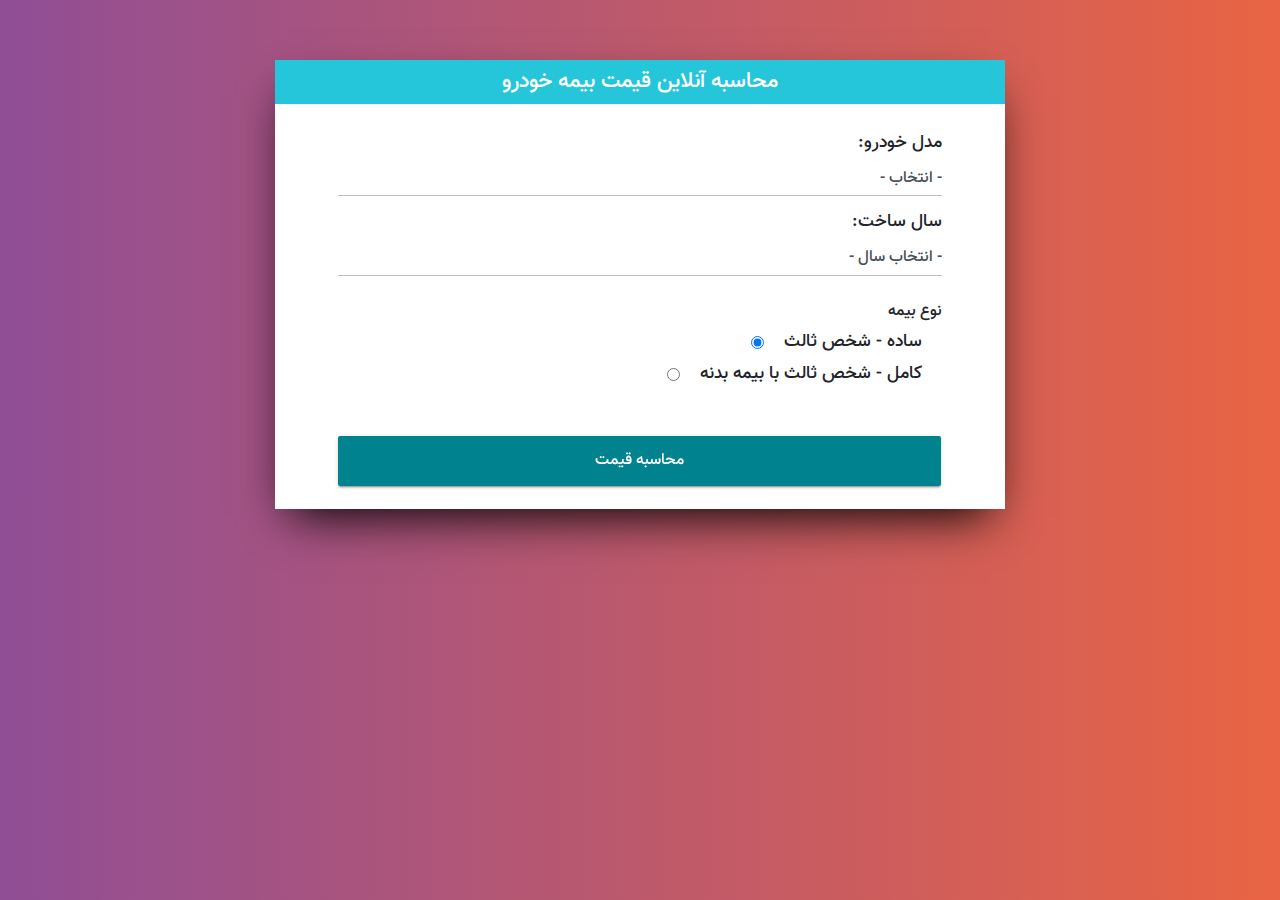
<file: index.html>
<!DOCTYPE html>
<html lang="en">

<head>
  <!-- Required meta tags -->
  <meta charset="utf-8">
  <meta name="viewport" content="width=device-width, initial-scale=1, shrink-to-fit=no">

  <!-- Material Design for Bootstrap fonts and icons -->
  <link rel="stylesheet" href="https://fonts.googleapis.com/css?family=Roboto:300,400,500,700|Material+Icons">

  <!-- Material Design for Bootstrap CSS -->
  <link rel="stylesheet" href="css/bootstrap-material-design.min.css"
    integrity="sha384-R80DC0KVBO4GSTw+wZ5x2zn2pu4POSErBkf8/fSFhPXHxvHJydT0CSgAP2Yo2r4I" crossorigin="anonymous">
  <link rel="stylesheet" href="css/custom.css">
  <title>محاسبه آنلاین قیمت بیمه خودرو</title>
</head>

<body>
  <div class="container">
    <div class="row">
      <div class="col col-md-8 mr-md-auto ml-md-auto">
        <div id="content">
          <header>
            <h1 class="text-center">محاسبه آنلاین قیمت بیمه خودرو</h1>
          </header>
          <div class="row content-form">
            <div class="col col-md-10 mr-md-auto ml-md-auto">
              <form action="#" id="request-quote">

                <div class="form-group">
                  <label class="full-width" for="make">مدل خودرو:</label>
                  <select class="form-control" id="make">
                    <option value="">- انتخاب -</option>
                    <option value="1">پراید</option>
                    <option value="2">اپتیما</option>
                    <option value="3">پورشه</option>
                  </select>
                </div>
                <div class="form-group">
                  <label class="full-width" for="year">سال ساخت:</label>
                  <select class="form-control" id="year"></select>
                </div>
                <fieldset class="form-group">
                  <div class="row">
                    <legend class="col-form-legend full-width col-12">نوع بیمه</legend>

                    <div dir="rtl" class="col-12 full-width">
                      <div class="form-check padding-right">
                        <label class="form-check-label">
                          ساده - شخص ثالث
                        </label>
                        <input class="form-check-input" type="radio" name="level" value="basic" checked>
                      </div>
                      <div class="form-check padding-right">
                        <label class="form-check-label">
                          کامل - شخص ثالث با بیمه بدنه
                        </label>
                        <input class="form-check-input" type="radio" name="level" value="complete">
                      </div>
                    </div>
                  </div>
                </fieldset>

                <div id="loading">
                  <img src="img/spinner.gif">
                </div>
                <div id="result"></div>
                <div class="form-group">
                  <button type="submit" class="btn btn-raised btn-primary">محاسبه قیمت
                  </button>
                </div>
              </form>
            </div>
          </div>
        </div> <!--#content-->
      </div>
    </div>
  </div>

  <!-- <script src="https://code.jquery.com/jquery-3.2.1.slim.min.js" integrity="sha384-KJ3o2DKtIkvYIK3UENzmM7KCkRr/rE9/Qpg6aAZGJwFDMVNA/GpGFF93hXpG5KkN" crossorigin="anonymous"></script>
    <script src="https://unpkg.com/popper.js@1.12.6/dist/umd/popper.js" integrity="sha384-fA23ZRQ3G/J53mElWqVJEGJzU0sTs+SvzG8fXVWP+kJQ1lwFAOkcUOysnlKJC33U" crossorigin="anonymous"></script>
    <script src="js/bootstrap-material-design.js" integrity="sha384-3xciOSDAlaXneEmyOo0ME/2grfpqzhhTcM4cE32Ce9+8DW/04AGoTACzQpphYGYe" crossorigin="anonymous"></script>
    <script>$(document).ready(function() { $('body').bootstrapMaterialDesign(); });</script>
    <script src="js/classes.js"></script> -->
  <script src="js/class.js"></script>
  <script src="js/app.js"></script>
</body>

</html>
</file>
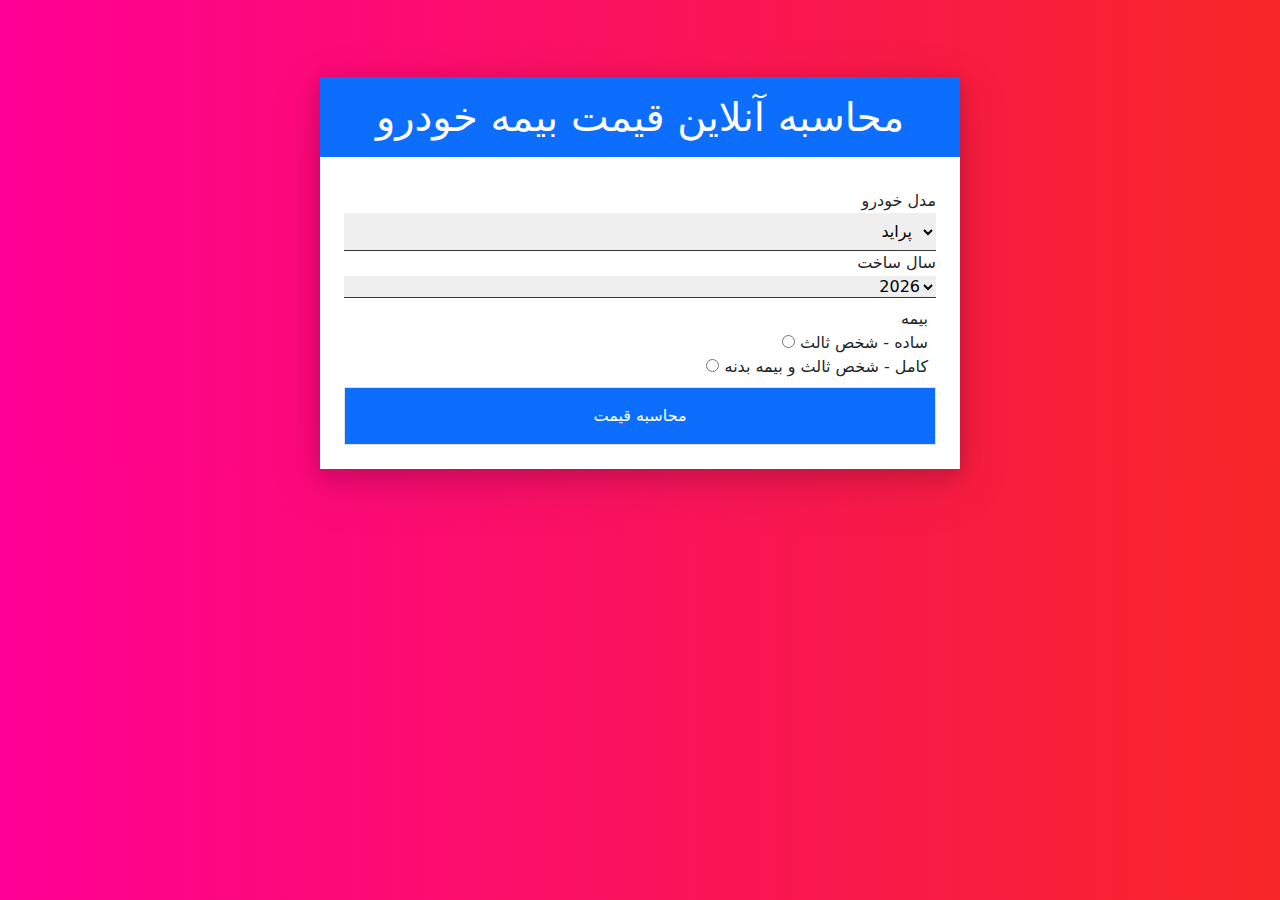
<file: class car insurance/index.html>
<!DOCTYPE html>
<html lang="en">

<head>
    <meta charset="UTF-8">
    <meta name="viewport" content="width=device-width, initial-scale=1.0">
    <title>class-car-insurance</title>

    <link rel="stylesheet" href="bootstrap-5.3.2-dist/css/bootstrap.css">
    <link rel="stylesheet" href="style.css">
</head>

<body>
    <div class="container" id="carInsurance">
        <div class="header">
            <h1 class="p-3 text-bg-primary text-center">محاسبه آنلاین قیمت بیمه خودرو</h1>
        </div>
        <form action="#" class="p-4">
            <div>
                <label for="car">مدل خودرو</label>
                <select name="carName" class="p-2" id="car">
                    <option>پراید</option>
                    <option>پورشه</option>
                    <option>اپتیما</option>
                </select>
            </div>
            <div>
                <label for="carYear">سال ساخت</label>
                <select name="year" id="carYear">
                    <!-- <option value=""></option> -->
                </select>
            </div>
            <div class="p-2">
                <label for="typeIncurance">بیمه</label>
                <div>
                    <input type="radio" name="type" id="typeIncurance" class="typeInput">
                    <span>ساده - شخص ثالث</span>
                </div>
                <div>
                    <input type="radio" name="type" id="typeIncurance" class="typeInput">
                    <span>کامل - شخص ثالث و بیمه بدنه</span>
                </div>
            </div>
            <input type="button" value="محاسبه قیمت" class="text-bg-primary border p-3" id="factor">
        </form>
        <div class="factorPrice text-center"></div>
    </div>



    <script src="app.js"></script>
</body>

</html>
</file>
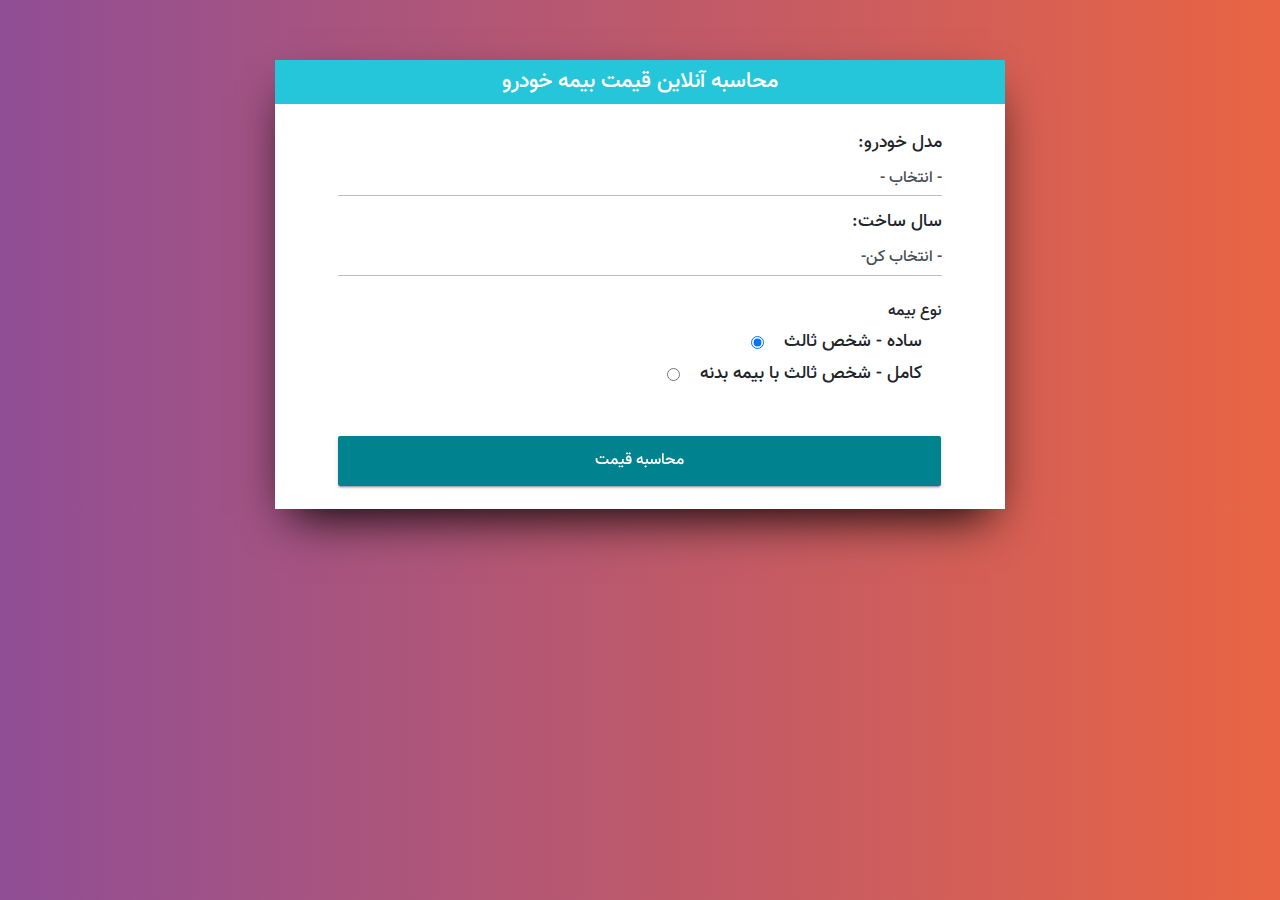
<file: class/index.html>
<!DOCTYPE html>
<html lang="en">

<head>
  <!-- Required meta tags -->
  <meta charset="utf-8">
  <meta name="viewport" content="width=device-width, initial-scale=1, shrink-to-fit=no">

  <!-- Material Design for Bootstrap fonts and icons -->
  <link rel="stylesheet" href="https://fonts.googleapis.com/css?family=Roboto:300,400,500,700|Material+Icons">

  <!-- Material Design for Bootstrap CSS -->
  <link rel="stylesheet" href="css/bootstrap-material-design.min.css"
    integrity="sha384-R80DC0KVBO4GSTw+wZ5x2zn2pu4POSErBkf8/fSFhPXHxvHJydT0CSgAP2Yo2r4I" crossorigin="anonymous">
  <link rel="stylesheet" href="css/custom.css">
  <title>محاسبه آنلاین قیمت بیمه خودرو</title>
</head>

<body>
  <div class="container">
    <div class="row">
      <div class="col col-md-8 mr-md-auto ml-md-auto">
        <div id="content">
          <header>
            <h1 class="text-center">محاسبه آنلاین قیمت بیمه خودرو</h1>
          </header>
          <div class="row content-form">
            <div class="col col-md-10 mr-md-auto ml-md-auto">
              <form action="#" id="request-quote">

                <div class="form-group">
                  <label class="full-width" for="make">مدل خودرو:</label>
                  <select class="form-control" id="make">
                    <option value="">- انتخاب -</option>
                    <option value="1">پراید</option>
                    <option value="2">اپتیما</option>
                    <option value="3">پورشه</option>
                  </select>
                </div>
                <div class="form-group">
                  <label class="full-width" for="year">سال ساخت:</label>
                  <select class="form-control" id="year"></select>
                </div>
                <fieldset class="form-group">
                  <div class="row">
                    <legend class="col-form-legend full-width col-12">نوع بیمه</legend>

                    <div dir="rtl" class="col-12 full-width">
                      <div class="form-check padding-right">
                        <label class="form-check-label">
                          ساده - شخص ثالث
                        </label>
                        <input class="form-check-input" type="radio" name="level" value="basic" checked>
                      </div>
                      <div class="form-check padding-right">
                        <label class="form-check-label">
                          کامل - شخص ثالث با بیمه بدنه
                        </label>
                        <input class="form-check-input" type="radio" name="level" value="complete">
                      </div>
                    </div>
                  </div>
                </fieldset>

                <div id="loading">
                  <img src="img/spinner.gif">
                </div>
                <div id="result"></div>
                <div class="form-group">
                  <button type="submit" class="btn btn-raised btn-primary">محاسبه قیمت
                  </button>
                </div>
              </form>
            </div>
          </div>
        </div> <!--#content-->
      </div>
    </div>
  </div>

  <!-- <script src="https://code.jquery.com/jquery-3.2.1.slim.min.js" integrity="sha384-KJ3o2DKtIkvYIK3UENzmM7KCkRr/rE9/Qpg6aAZGJwFDMVNA/GpGFF93hXpG5KkN" crossorigin="anonymous"></script>
    <script src="https://unpkg.com/popper.js@1.12.6/dist/umd/popper.js" integrity="sha384-fA23ZRQ3G/J53mElWqVJEGJzU0sTs+SvzG8fXVWP+kJQ1lwFAOkcUOysnlKJC33U" crossorigin="anonymous"></script>
    <script src="js/bootstrap-material-design.js" integrity="sha384-3xciOSDAlaXneEmyOo0ME/2grfpqzhhTcM4cE32Ce9+8DW/04AGoTACzQpphYGYe" crossorigin="anonymous"></script>
    <script>$(document).ready(function() { $('body').bootstrapMaterialDesign(); });</script>
    <script src="js/classes.js"></script> -->
  <script src="js/app.js"></script>
</body>

</html>
</file>
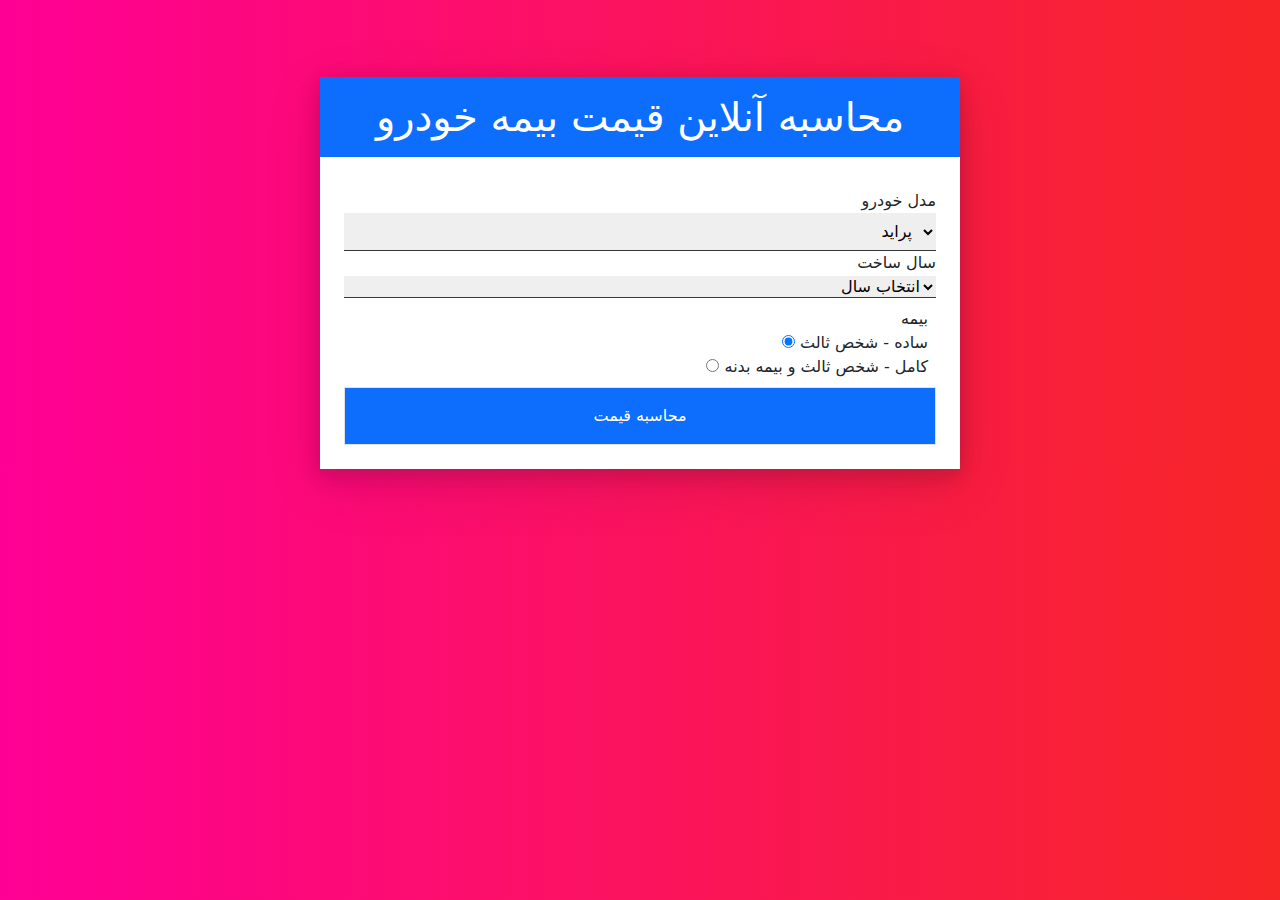
<file: founctional/index.html>
<!DOCTYPE html>
<html lang="en">

<head>
    <meta charset="UTF-8">
    <meta name="viewport" content="width=device-width, initial-scale=1.0">
    <title>class-car-insurance</title>

    <link rel="stylesheet" href="bootstrap-5.3.2-dist/css/bootstrap.css">
    <link rel="stylesheet" href="style.css">
</head>

<body>
    <div class="container" id="carInsurance">
        <div class="header">
            <h1 class="p-3 text-bg-primary text-center">محاسبه آنلاین قیمت بیمه خودرو</h1>
        </div>
        <form action="#" class="p-4" id="form">
            <div>
                <label for="car">مدل خودرو</label>
                <select name="carName" class="p-2" id="car">
                    <option value="1">پراید</option>
                    <option value="2">پورشه</option>
                    <option value="3">اپتیما</option>
                </select>
            </div>
            <div>
                <label for="carYear">سال ساخت</label>
                <select name="year" id="carYear">
                    <!-- <option value=""></option> -->
                </select>
            </div>
            <div class="p-2">
                <label for="typeIncurance">بیمه</label>
                <div>
                    <input type="radio" name="type" id="typeIncurance" class="typeInput" value="base" checked>
                    <span>ساده - شخص ثالث</span>
                </div>
                <div>
                    <input type="radio" name="type" id="typeIncurance" class="typeInput" value="complited">
                    <span>کامل - شخص ثالث و بیمه بدنه</span>
                </div>
            </div>
            <input type="submit" value="محاسبه قیمت" class="text-bg-primary border p-3 w-100" id="factor">
        </form>
        <div class="factorPrice text-center"></div>
    </div>



    <script src="app.js"></script>
</body>

</html>
</file>
<file: css/custom.css>
body {
    background: #e96443;  /* fallback for old browsers */
    background: -webkit-linear-gradient(to right, #904e95, #e96443);  /* Chrome 10-25, Safari 5.1-6 */
    background: linear-gradient(to right, #904e95, #e96443); 
    direction: rtl;
    font-family: vazir-medium;
}
.btn.btn-raised.btn-primary {
    background-color: #00838F!important;
    font-size: 16px;
    width: 100%;
    padding: 15px;
}
header {
    background-color:#26C6DA;
    padding: 10px;
    text-transform: uppercase;
    font-weight: bold;
    color: white;
}
header h1 {
    font-size: 22px;
    margin:0;
}
.error {
    background-color: #FBE9E7;
    border: 1px solid #F4511E;
    padding: 10px;
    margin-bottom: 20px;
    text-align: center;
    color: #F4511E;
}
.error p {
    margin:0;
}
#content {
    margin-top: 60px;
    background-color: white;
    -webkit-box-shadow: 0px 21px 46px -15px rgba(0,0,0,1);
    -moz-box-shadow: 0px 21px 46px -15px rgba(0,0,0,1);
    box-shadow: 0px 21px 46px -15px rgba(0,0,0,1);
}
.content-form {
    margin-top: 30px;
}
#loading img {
    display: none;
    margin: 0 auto;
}
#result  {
    margin-bottom: 40px;
}
#result div {
    border: 1px solid #26C6DA;
    text-align: center;
    padding: 0  0 20px 0;
}
#result div p {
    margin-bottom: 0;
}
#result div p.header {
    background-color: #26C6DA;
    margin-bottom: 10px;
    color:white;
    padding: 10px;
    text-transform: uppercase;
    font-weight: bold;
}

#request-quote{
    direction: rtl;
}

.full-width{
    width: 100%;
    text-align: right;
}

.padding-right{
    padding-right: 20px;
}

label{
    font-size:18px;
    vertical-align: middle;
  }
  
  input[type="radio"]{
    vertical-align: middle;
  }

@font-face {
    font-family: Vazir;
    src: url('Vazir-Bold.eot');
    src: url('Vazir-Bold.eot?#iefix') format('embedded-opentype'),
         url('Vazir-Bold.woff2') format('woff2'),
         url('Vazir-Bold.woff') format('woff'),
         url('Vazir-Bold.ttf') format('truetype');
    font-weight: bold;
    font-style: normal;
}
@font-face {
    font-family: Vazir-bold;
    src: url('Vazir-Black.eot');
    src: url('Vazir-Black.eot?#iefix') format('embedded-opentype'),
         url('Vazir-Black.woff2') format('woff2'),
         url('Vazir-Black.woff') format('woff'),
         url('Vazir-Black.ttf') format('truetype');
    font-weight: 900;
    font-style: normal;
}
@font-face {
    font-family: Vazir-medium;
    src: url('Vazir-Medium.eot');
    src: url('Vazir-Medium.eot?#iefix') format('embedded-opentype'),
         url('Vazir-Medium.woff2') format('woff2'),
         url('Vazir-Medium.woff') format('woff'),
         url('Vazir-Medium.ttf') format('truetype');
    font-weight: 500;
    font-style: normal;
}
@font-face {
    font-family: Vazir;
    src: url('Vazir-Light.eot');
    src: url('Vazir-Light.eot?#iefix') format('embedded-opentype'),
         url('Vazir-Light.woff2') format('woff2'),
         url('Vazir-Light.woff') format('woff'),
         url('Vazir-Light.ttf') format('truetype');
    font-weight: 300;
    font-style: normal;
}
@font-face {
    font-family: Vazir;
    src: url('Vazir-Thin.eot');
    src: url('Vazir-Thin.eot?#iefix') format('embedded-opentype'),
         url('Vazir-Thin.woff2') format('woff2'),
         url('Vazir-Thin.woff') format('woff'),
         url('Vazir-Thin.ttf') format('truetype');
    font-weight: 100;
    font-style: normal;
}
</file>
<file: class car insurance/style.css>
body {
    background: linear-gradient(to right, rgb(255, 0, 149), rgb(247, 38, 38));
}

label {
    display: block;
}

input[type="button"] {
    width: 100%;
}

select {
    width: 100%;
    text-align: right;
    border: none;
    border-bottom: 1px solid #383737;
    outline: none;
}

.header {
    width: 100%;
}

#carInsurance {
    text-align: right;
    width: 50vw;
    margin-top: 6%;
    background-color: #ffff;
    padding: 0px;
    box-shadow: rgba(17, 17, 26, 0.1) 0px 4px 16px, rgba(17, 17, 26, 0.1) 0px 8px 24px, rgba(17, 17, 26, 0.1) 0px 16px 56px;

}
</file>
<file: class/css/custom.css>
body {
    background: #e96443;  /* fallback for old browsers */
    background: -webkit-linear-gradient(to right, #904e95, #e96443);  /* Chrome 10-25, Safari 5.1-6 */
    background: linear-gradient(to right, #904e95, #e96443); 
    direction: rtl;
    font-family: vazir-medium;
}
.btn.btn-raised.btn-primary {
    background-color: #00838F!important;
    font-size: 16px;
    width: 100%;
    padding: 15px;
}
header {
    background-color:#26C6DA;
    padding: 10px;
    text-transform: uppercase;
    font-weight: bold;
    color: white;
}
header h1 {
    font-size: 22px;
    margin:0;
}
.error {
    background-color: #FBE9E7;
    border: 1px solid #F4511E;
    padding: 10px;
    margin-bottom: 20px;
    text-align: center;
    color: #F4511E;
}
.error p {
    margin:0;
}
#content {
    margin-top: 60px;
    background-color: white;
    -webkit-box-shadow: 0px 21px 46px -15px rgba(0,0,0,1);
    -moz-box-shadow: 0px 21px 46px -15px rgba(0,0,0,1);
    box-shadow: 0px 21px 46px -15px rgba(0,0,0,1);
}
.content-form {
    margin-top: 30px;
}
#loading img {
    display: none;
    margin: 0 auto;
}
#result  {
    margin-bottom: 40px;
}
#result div {
    border: 1px solid #26C6DA;
    text-align: center;
    padding: 0  0 20px 0;
}
#result div p {
    margin-bottom: 0;
}
#result div p.header {
    background-color: #26C6DA;
    margin-bottom: 10px;
    color:white;
    padding: 10px;
    text-transform: uppercase;
    font-weight: bold;
}

#request-quote{
    direction: rtl;
}

.full-width{
    width: 100%;
    text-align: right;
}

.padding-right{
    padding-right: 20px;
}

label{
    font-size:18px;
    vertical-align: middle;
  }
  
  input[type="radio"]{
    vertical-align: middle;
  }

@font-face {
    font-family: Vazir;
    src: url('Vazir-Bold.eot');
    src: url('Vazir-Bold.eot?#iefix') format('embedded-opentype'),
         url('Vazir-Bold.woff2') format('woff2'),
         url('Vazir-Bold.woff') format('woff'),
         url('Vazir-Bold.ttf') format('truetype');
    font-weight: bold;
    font-style: normal;
}
@font-face {
    font-family: Vazir-bold;
    src: url('Vazir-Black.eot');
    src: url('Vazir-Black.eot?#iefix') format('embedded-opentype'),
         url('Vazir-Black.woff2') format('woff2'),
         url('Vazir-Black.woff') format('woff'),
         url('Vazir-Black.ttf') format('truetype');
    font-weight: 900;
    font-style: normal;
}
@font-face {
    font-family: Vazir-medium;
    src: url('Vazir-Medium.eot');
    src: url('Vazir-Medium.eot?#iefix') format('embedded-opentype'),
         url('Vazir-Medium.woff2') format('woff2'),
         url('Vazir-Medium.woff') format('woff'),
         url('Vazir-Medium.ttf') format('truetype');
    font-weight: 500;
    font-style: normal;
}
@font-face {
    font-family: Vazir;
    src: url('Vazir-Light.eot');
    src: url('Vazir-Light.eot?#iefix') format('embedded-opentype'),
         url('Vazir-Light.woff2') format('woff2'),
         url('Vazir-Light.woff') format('woff'),
         url('Vazir-Light.ttf') format('truetype');
    font-weight: 300;
    font-style: normal;
}
@font-face {
    font-family: Vazir;
    src: url('Vazir-Thin.eot');
    src: url('Vazir-Thin.eot?#iefix') format('embedded-opentype'),
         url('Vazir-Thin.woff2') format('woff2'),
         url('Vazir-Thin.woff') format('woff'),
         url('Vazir-Thin.ttf') format('truetype');
    font-weight: 100;
    font-style: normal;
}
</file>
<file: founctional/style.css>
body {
    background: linear-gradient(to right, rgb(255, 0, 149), rgb(247, 38, 38));
}

label {
    display: block;
}

input[type="button"] {
    width: 100%;
}

select {
    width: 100%;
    text-align: right;
    border: none;
    border-bottom: 1px solid #383737;
    outline: none;
}

.header {
    width: 100%;
}

#carInsurance {
    text-align: right;
    width: 50vw;
    margin-top: 6%;
    background-color: #ffff;
    padding: 0px;
    box-shadow: rgba(17, 17, 26, 0.1) 0px 4px 16px, rgba(17, 17, 26, 0.1) 0px 8px 24px, rgba(17, 17, 26, 0.1) 0px 16px 56px;

}
</file>
